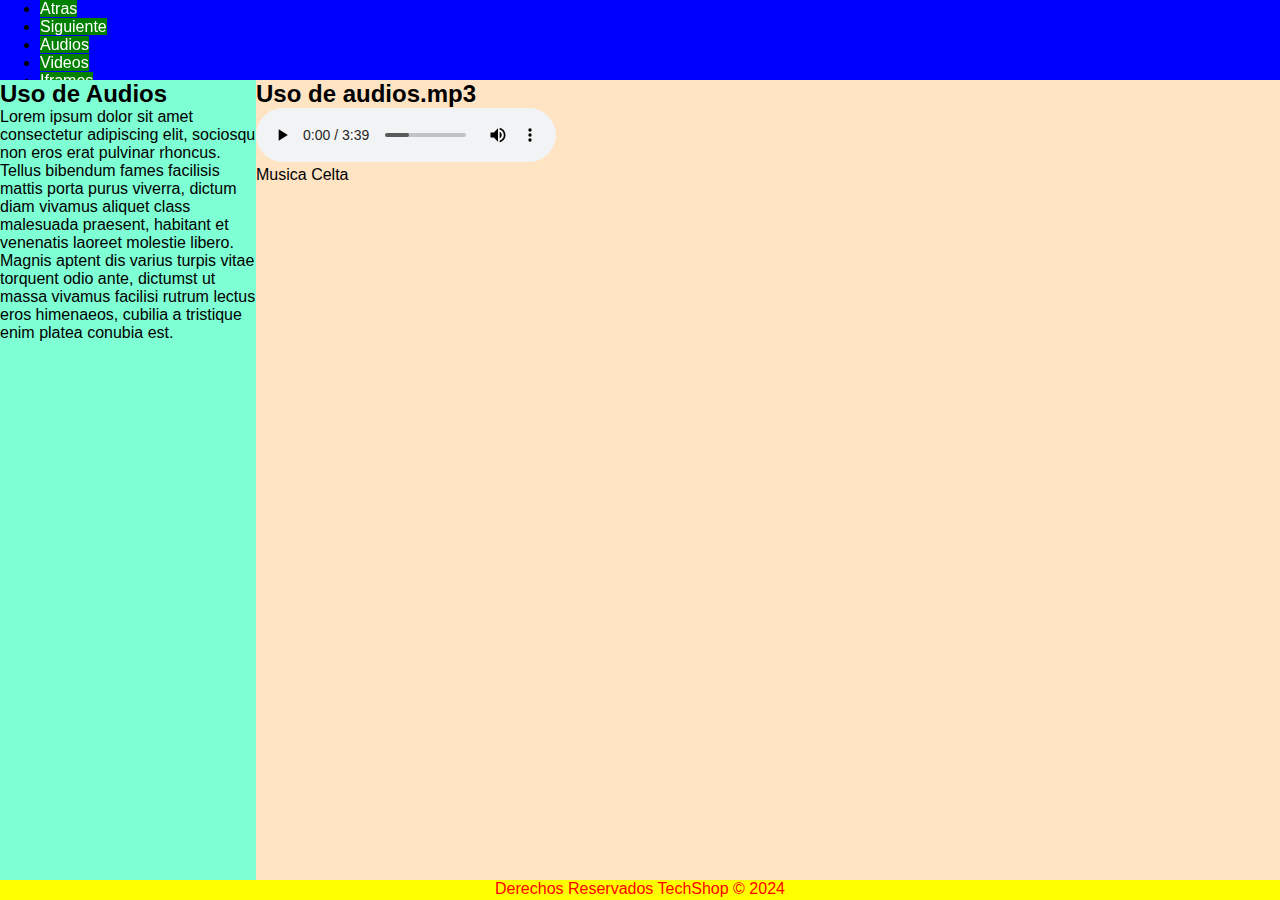
<file: src/main/resources/static/audio.html>
<!DOCTYPE html>
<!--
Click nbfs://nbhost/SystemFileSystem/Templates/Licenses/license-default.txt to change this license
Click nbfs://nbhost/SystemFileSystem/Templates/Other/html.html to edit this template
-->
<html>
    <head>
        <title>TechShop</title>
        <meta charset="UTF-8">
        <link href="css/estilos.css" rel="stylesheet" type="text/css"/>
    </head>
    <body>
        <header class="header">
            <nav class="nav">
                <ul class="nav-menu">
                    <li class="nav-menu-item"><a class="nav-menu-link nav-link" href="ejemplo3.html">Atras</a></li>
                    <li class="nav-menu-item"><a class="nav-menu-link nav-link" href="ejemplo2.html">Siguiente</a></li>
                    <li class="nav-menu-item"><a class="nav-menu-link nav-link" href="audio.html">Audios</a></li>
                    <li class="nav-menu-item"><a class="nav-menu-link nav-link" href="videos.html">Videos</a></li>
                    <li class="nav-menu-item"><a class="nav-menu-link nav-link" href="iframes.html">Iframes</a></li>
                    <li class="nav-menu-item"><a class="nav-menu-link nav-link" href="formulario.html">Formulario</a></li>
                </ul>
            </nav>
        </header>
        <aside class="aside">
            <h2 class="audio">Uso de Audios</h2> 
            <p>Lorem ipsum dolor sit amet consectetur adipiscing elit, sociosqu non eros erat pulvinar rhoncus. Tellus bibendum fames facilisis mattis porta purus viverra, dictum diam vivamus aliquet class malesuada praesent, habitant et venenatis laoreet molestie libero. Magnis aptent dis varius turpis vitae torquent odio ante, dictumst ut massa vivamus facilisi rutrum lectus eros himenaeos, cubilia a tristique enim platea conubia est.</p>
        </aside>
        <section class="section">
            <article>
                <h2>Uso de audios.mp3</h2>
            </article>
            <figure>
                <audio controls>
                    <source src="audio/musica.mp3" type="audio/mpeg">
                    Your browser does not support the <code>audio</code> tag.
                </audio>
                <figcaption>Musica Celta</figcaption>
            </figure>
        </section>
        <footer class="footer">
            <p>Derechos Reservados TechShop &COPY; 2024</p>
        </footer>
    </body>
</html>
</file>
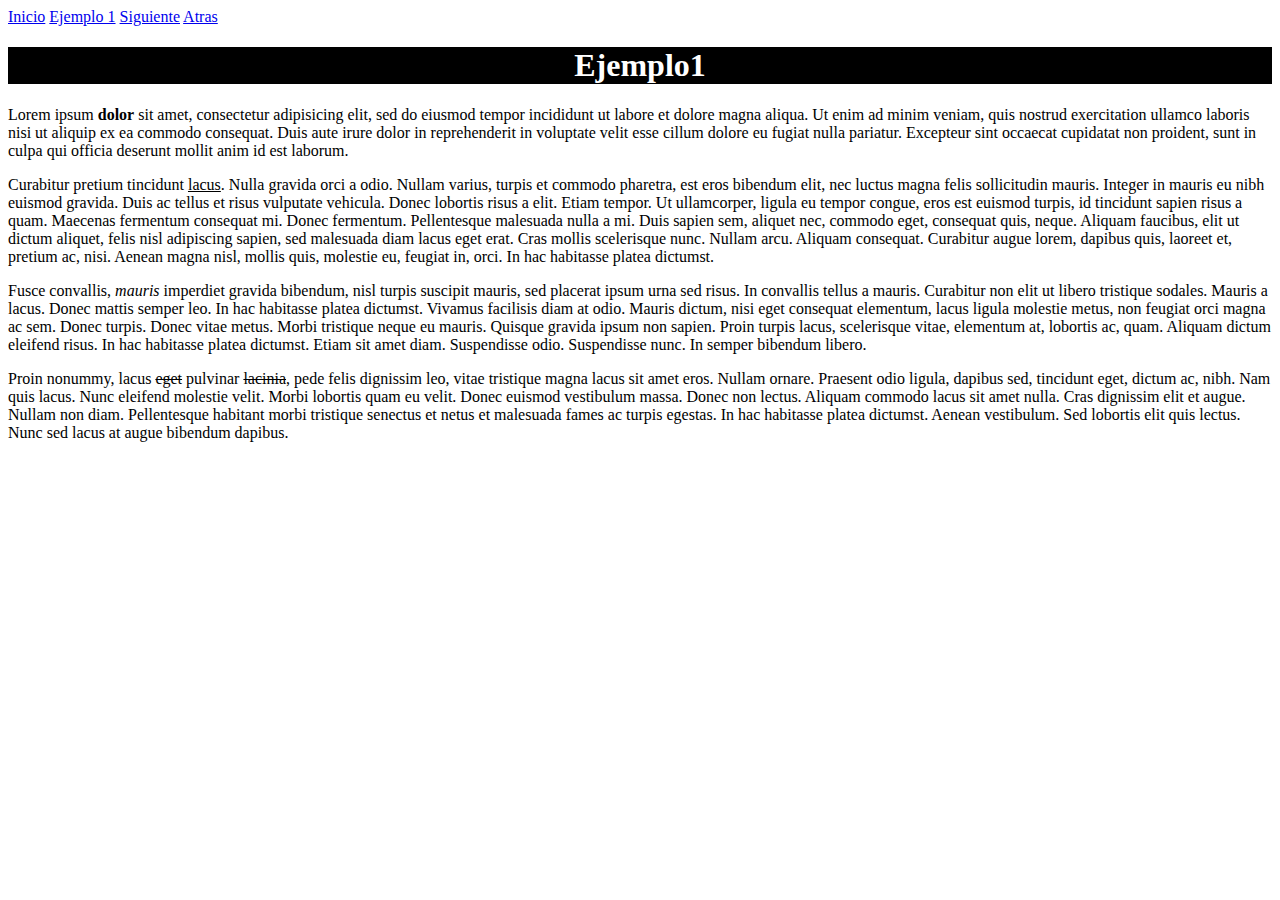
<file: src/main/resources/static/ejemplo1.html>
<!DOCTYPE html>
<!--
Click nbfs://nbhost/SystemFileSystem/Templates/Licenses/license-default.txt to change this license
Click nbfs://nbhost/SystemFileSystem/Templates/Other/html.html to edit this template
-->
<html>
    <head>
        <title>TechShop</title>
        <meta charset="UTF-8">
        <meta name="viewport" content="width=device-width, initial-scale=1.0">
    </head>
    <body>
        <header>
            <nav>
                <a href="index.html">Inicio</a>
                <a href="ejemplo1.html">Ejemplo 1</a>
                <a href="ejemplo2.html">Siguiente</a>
                <a href="#">Atras</a>
        </nav>
            <h1 style="text-align: center; 
                background-color: black;
                color:white">Ejemplo1</h1>
        </header>
        <section>
            <p>
                Lorem ipsum <strong>dolor</strong> sit amet, consectetur adipisicing elit, sed do eiusmod tempor incididunt ut labore et dolore magna aliqua. 
                Ut enim ad minim veniam, quis nostrud exercitation ullamco laboris nisi ut aliquip ex ea commodo consequat. Duis aute irure dolor in reprehenderit in voluptate velit esse cillum dolore eu fugiat nulla pariatur. Excepteur sint occaecat cupidatat non proident, 
                sunt in culpa qui officia deserunt mollit anim id est laborum.
            </p>
            <p>
                Curabitur pretium tincidunt  <u>lacus</u>. Nulla gravida orci a odio. Nullam varius, turpis et commodo pharetra, est eros bibendum elit, nec luctus magna felis sollicitudin mauris. Integer in mauris eu nibh euismod gravida. Duis ac tellus et risus vulputate vehicula. 
                Donec lobortis risus a elit. Etiam tempor. Ut ullamcorper, ligula eu tempor congue, eros est euismod turpis, id tincidunt sapien risus a quam. Maecenas fermentum consequat mi. Donec fermentum. Pellentesque malesuada nulla a mi. Duis sapien sem, aliquet nec, commodo eget, consequat quis, neque. 
                Aliquam faucibus, elit ut dictum aliquet, felis nisl adipiscing sapien, sed malesuada diam lacus eget erat. Cras mollis scelerisque nunc. Nullam arcu. Aliquam consequat. Curabitur augue lorem, dapibus quis, laoreet et, pretium ac, nisi. Aenean magna nisl, mollis quis, molestie eu, feugiat in, orci. In hac habitasse platea dictumst.
            </p>
            <p>
                Fusce convallis, <i>mauris</i> imperdiet gravida bibendum, nisl turpis suscipit mauris, sed placerat ipsum urna sed risus. In convallis tellus a mauris. Curabitur non elit ut libero tristique sodales. Mauris a lacus. Donec mattis semper leo. In hac habitasse platea dictumst. Vivamus facilisis diam at odio. Mauris dictum, nisi eget consequat elementum, 
                lacus ligula molestie metus, non feugiat orci magna ac sem. Donec turpis. 
                Donec vitae metus. Morbi tristique neque eu mauris. Quisque gravida ipsum non sapien. Proin turpis lacus, scelerisque vitae, elementum at, lobortis ac, quam. Aliquam dictum eleifend risus. In hac habitasse platea dictumst. Etiam sit amet diam. Suspendisse odio. Suspendisse nunc. In semper bibendum libero.
            </p>
            <p>
                Proin nonummy, lacus <s>eget</s> pulvinar <del>lacinia</del>, pede felis dignissim leo, vitae tristique magna lacus sit amet eros. Nullam ornare. Praesent odio ligula, dapibus sed, tincidunt eget, dictum ac, nibh. Nam quis lacus. Nunc eleifend molestie velit. 
                Morbi lobortis quam eu velit. Donec euismod vestibulum massa. Donec non lectus. Aliquam commodo lacus sit amet nulla. 
                Cras dignissim elit et augue. Nullam non diam. Pellentesque habitant morbi tristique senectus et netus et malesuada fames ac turpis egestas. In hac habitasse platea dictumst. Aenean vestibulum. Sed lobortis elit quis lectus. Nunc sed lacus at augue bibendum dapibus.
            </p>
        </section>
    </body>
</html>
</file>
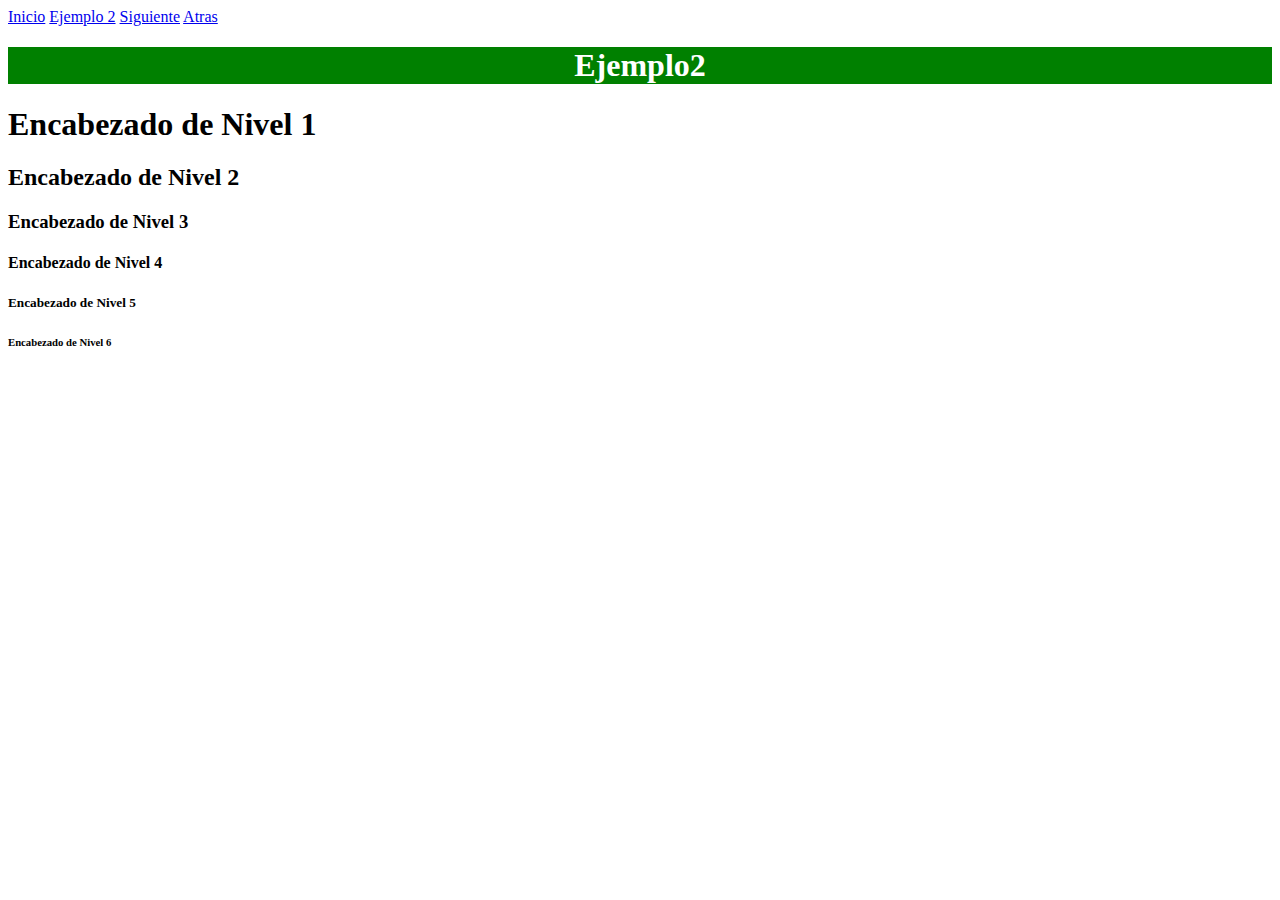
<file: src/main/resources/static/ejemplo2.html>
<!DOCTYPE html>
<!--
Click nbfs://nbhost/SystemFileSystem/Templates/Licenses/license-default.txt to change this license
Click nbfs://nbhost/SystemFileSystem/Templates/Other/html.html to edit this template
-->
<html>
    <head>
        <title>TechShop</title>
        <meta charset="UTF-8">
        <meta name="viewport" content="width=device-width, initial-scale=1.0">
    </head>
    <body>
        <header>
            <nav>
                <a href="index.html">Inicio</a>
                <a href="ejemplo2.html">Ejemplo 2</a>
                <a href="#">Siguiente</a>
                <a href="ejemplo1.html">Atras</a>
        </nav>
            <h1 style="text-align: center; 
                background-color: green;
                color:white">Ejemplo2</h1>
        </header>
        <section>
            <h1>Encabezado de Nivel 1</h1>
            <h2>Encabezado de Nivel 2</h2>
            <h3>Encabezado de Nivel 3</h3>
            <h4>Encabezado de Nivel 4</h4>
            <h5>Encabezado de Nivel 5</h5>
            <h6>Encabezado de Nivel 6</h6>
        </section>
    </body>
</html>
</file>
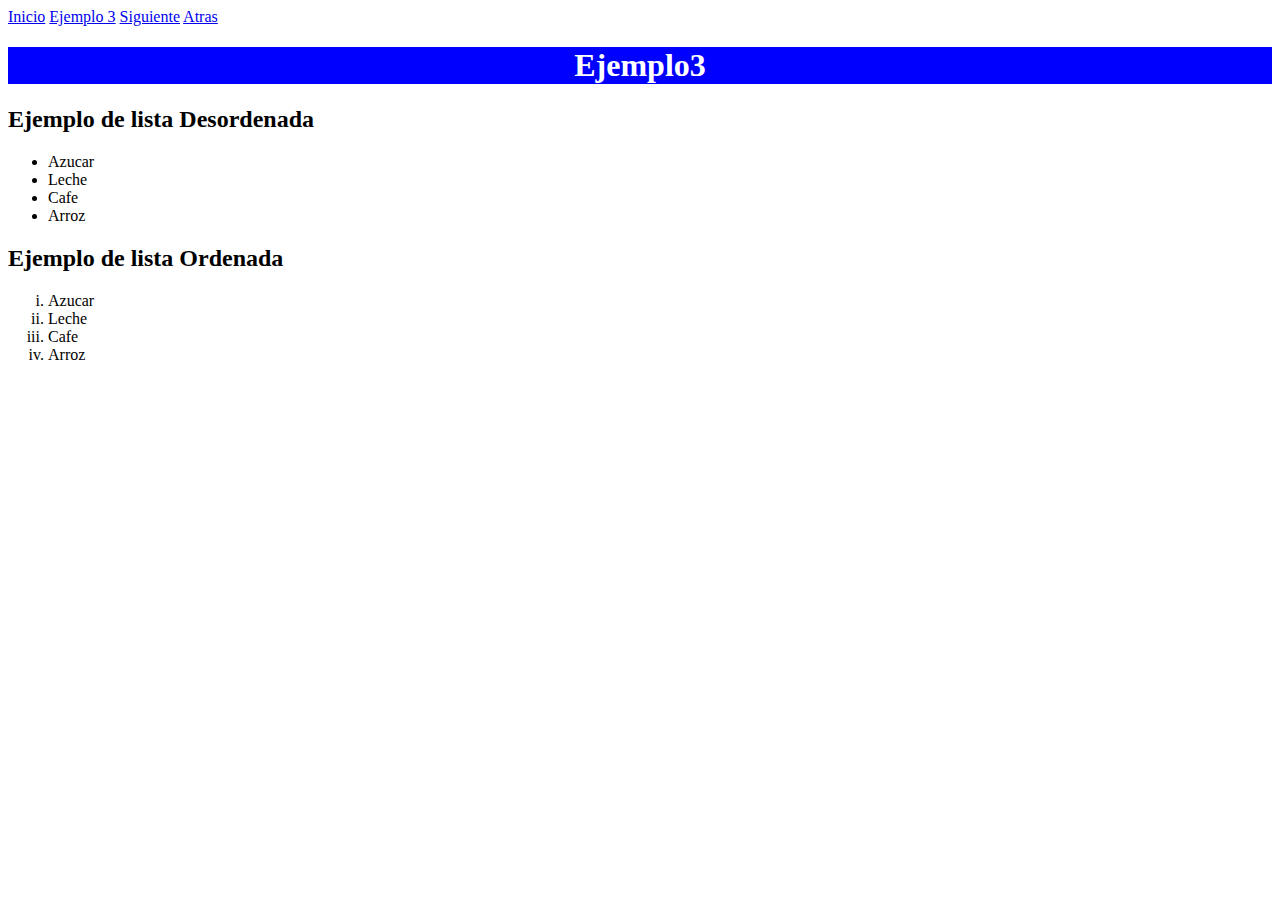
<file: src/main/resources/static/ejemplo3.html>
<!DOCTYPE html>
<!--
Click nbfs://nbhost/SystemFileSystem/Templates/Licenses/license-default.txt to change this license
Click nbfs://nbhost/SystemFileSystem/Templates/Other/html.html to edit this template
-->
<html>
    <head>
        <title>TechShop</title>
        <meta charset="UTF-8">
        <meta name="viewport" content="width=device-width, initial-scale=1.0">
    </head>
    <body>
        <header>
            <nav>
                <a href="index.html">Inicio</a>
                <a href="ejemplo3.html">Ejemplo 3</a>
                <a href="#">Siguiente</a>
                <a href="ejemplo2.html">Atras</a>
        </nav>
            <h1 style="text-align: center; 
                background-color: blue;
                color:white">Ejemplo3</h1>
        </header>
        <section>
            <h2>Ejemplo de lista Desordenada</h2>
            <ul>
                <li>Azucar</li>
                <li>Leche</li>
                <li>Cafe</li>
                <li>Arroz</li>
            </ul>
            
            <h2>Ejemplo de lista Ordenada</h2>
            <ol type="i">
                <li>Azucar</li>
                <li>Leche</li>
                <li>Cafe</li>
                <li>Arroz</li>
            </ol>
        </section>
    </body>
</html>
</file>
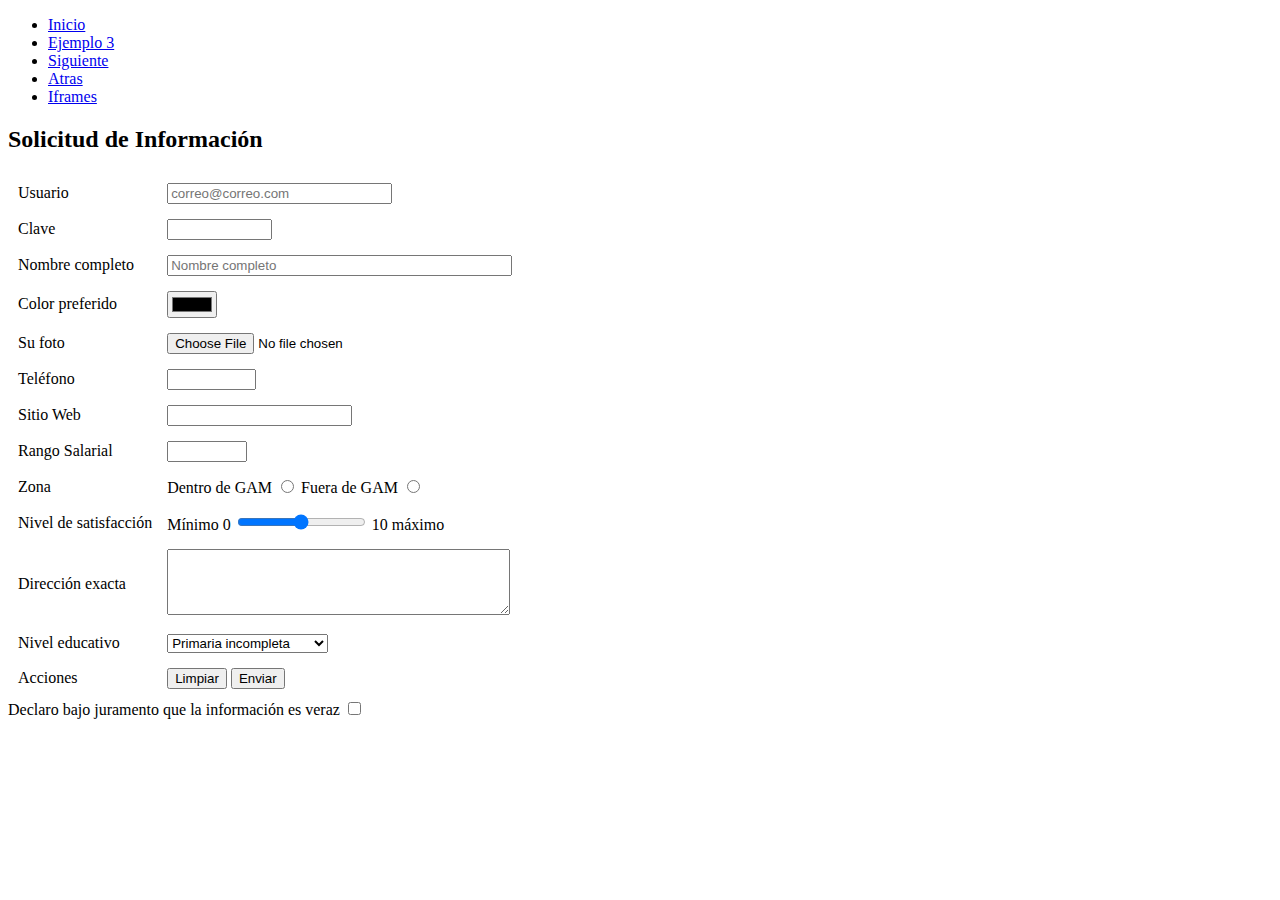
<file: src/main/resources/static/formulario.html>
<!DOCTYPE html>
<!--
Click nbfs://nbhost/SystemFileSystem/Templates/Licenses/license-default.txt to change this license
Click nbfs://nbhost/SystemFileSystem/Templates/Other/html.html to edit this template
-->
<html>
    <head>
        <title>TechShop</title>
        <meta charset="UTF-8">
        <meta name="viewport" content="width=device-width, initial-scale=1.0">
    </head>
    <body>
        <header class="header">
            <nav class="nav">
                <ul class="nav-menu">
                    <li class="nav-menu-item"><a class="nav-menu-link nav-link" 
                                                 href="Index.html">Inicio</a></li>
                    <li class="nav-menu-item"><a class="nav-menu-link nav-link" 
                                                 href="ejemplo3.html">Ejemplo 3</a></li>                             
                    <li class="nav-menu-item"><a class="nav-menu-link nav-link" 
                                                 href="#">Siguiente</a></li>
                    <li class="nav-menu-item"><a class="nav-menu-link nav-link" 
                                                 href="ejemplo3.html">Atras</a></li>
                    <li class="nav-menu-item"><a class="nav-menu-link nav-link" 
                                                 href="iframes.html">Iframes</a></li>                             
                </ul>
            </nav>            
        </header>
        <aside class="aside">
            <h2 id="formulario"></h2>
        </aside>
         <section class="section">
            <article>
                <header>
                    <h2>Solicitud de Información</h2>
                </header>

                <form action="#">
                    <table border="0" cellspacing="5" cellpadding="5">                        
                        <tbody>
                            <tr>
                                <td>Usuario</td>
                                <td><input type="email" 
                                           name="usuario" placeholder="correo@correo.com"
                                           size="25"/></td>
                            </tr>
                            <tr>
                                <td>Clave</td>
                                <td><input type="password" name="clave"
                                           size="10"/></td>
                            </tr>
                            <tr>
                                <td>Nombre completo</td>
                                <td><input type="text" name="nombre" placeholder="Nombre completo"
                                           size="40"/></td>
                            </tr>
                            <tr>
                                <td>Color preferido</td>
                                <td><input type="color" name="color"/></td>
                            </tr>
                            <tr>
                                <td>Su foto</td>
                                <td><input type="file" name="foto"
                                           accept="image/*"/></td>
                            </tr>
                            <tr>
                                <td>Teléfono</td>
                                <td><input type="tel" name="telefono"
                                           size="8"/></td>
                            </tr>
                            <tr>
                                <td>Sitio Web</td>
                                <td><input type="url" name="sitio"/></td>
                            </tr>                            
                            <tr>
                                <td>Rango Salarial</td>
                                <td><input type="number" name="salario" min="400"
                                           max="10000" step="100"/></td>
                            </tr>
                            <tr>
                                <td>Zona</td>
                                <td>Dentro de GAM <input type="radio" name="zona" value="1"/>
                                    Fuera de GAM <input type="radio" name="zona" value="2"/>
                                </td>
                            </tr>
                            <tr>
                                <td>Nivel de satisfacción</td>
                                <td>Mínimo 0 <input type="range" min="0" max="10" step="1"/> 10 máximo</td>
                            </tr>
                            <tr>
                                <td>Dirección exacta</td>
                                <td><textarea name="dirección" rows="4" cols="40"></textarea></td>
                            </tr>
                            <tr>
                                <td>Nivel educativo</td>
                                <td><select name="nivel">
                                        <option value="0">Primaria incompleta</option>
                                        <option value="1">Primaria completa</option>
                                        <option value="2">Secundaria incompleta</option>
                                        <option value="3">Secundaria completa</option>
                                        <option value="4">Universidad incompleta</option>
                                        <option value="5">Universidad completa</option>
                                    </select></td>
                            </tr>
                            <tr>
                                <td>Acciones</td>
                                <td><input type="reset" value="Limpiar"/>
                                    <input type="submit" value="Enviar"/>
                                </td>
                            </tr>
                        </tbody>
                    </table>
                    Declaro bajo juramento que la información es veraz <input type="checkbox" name="jura" required />
                </form>
            </article>
        </section>
    </body>
</html>
</file>
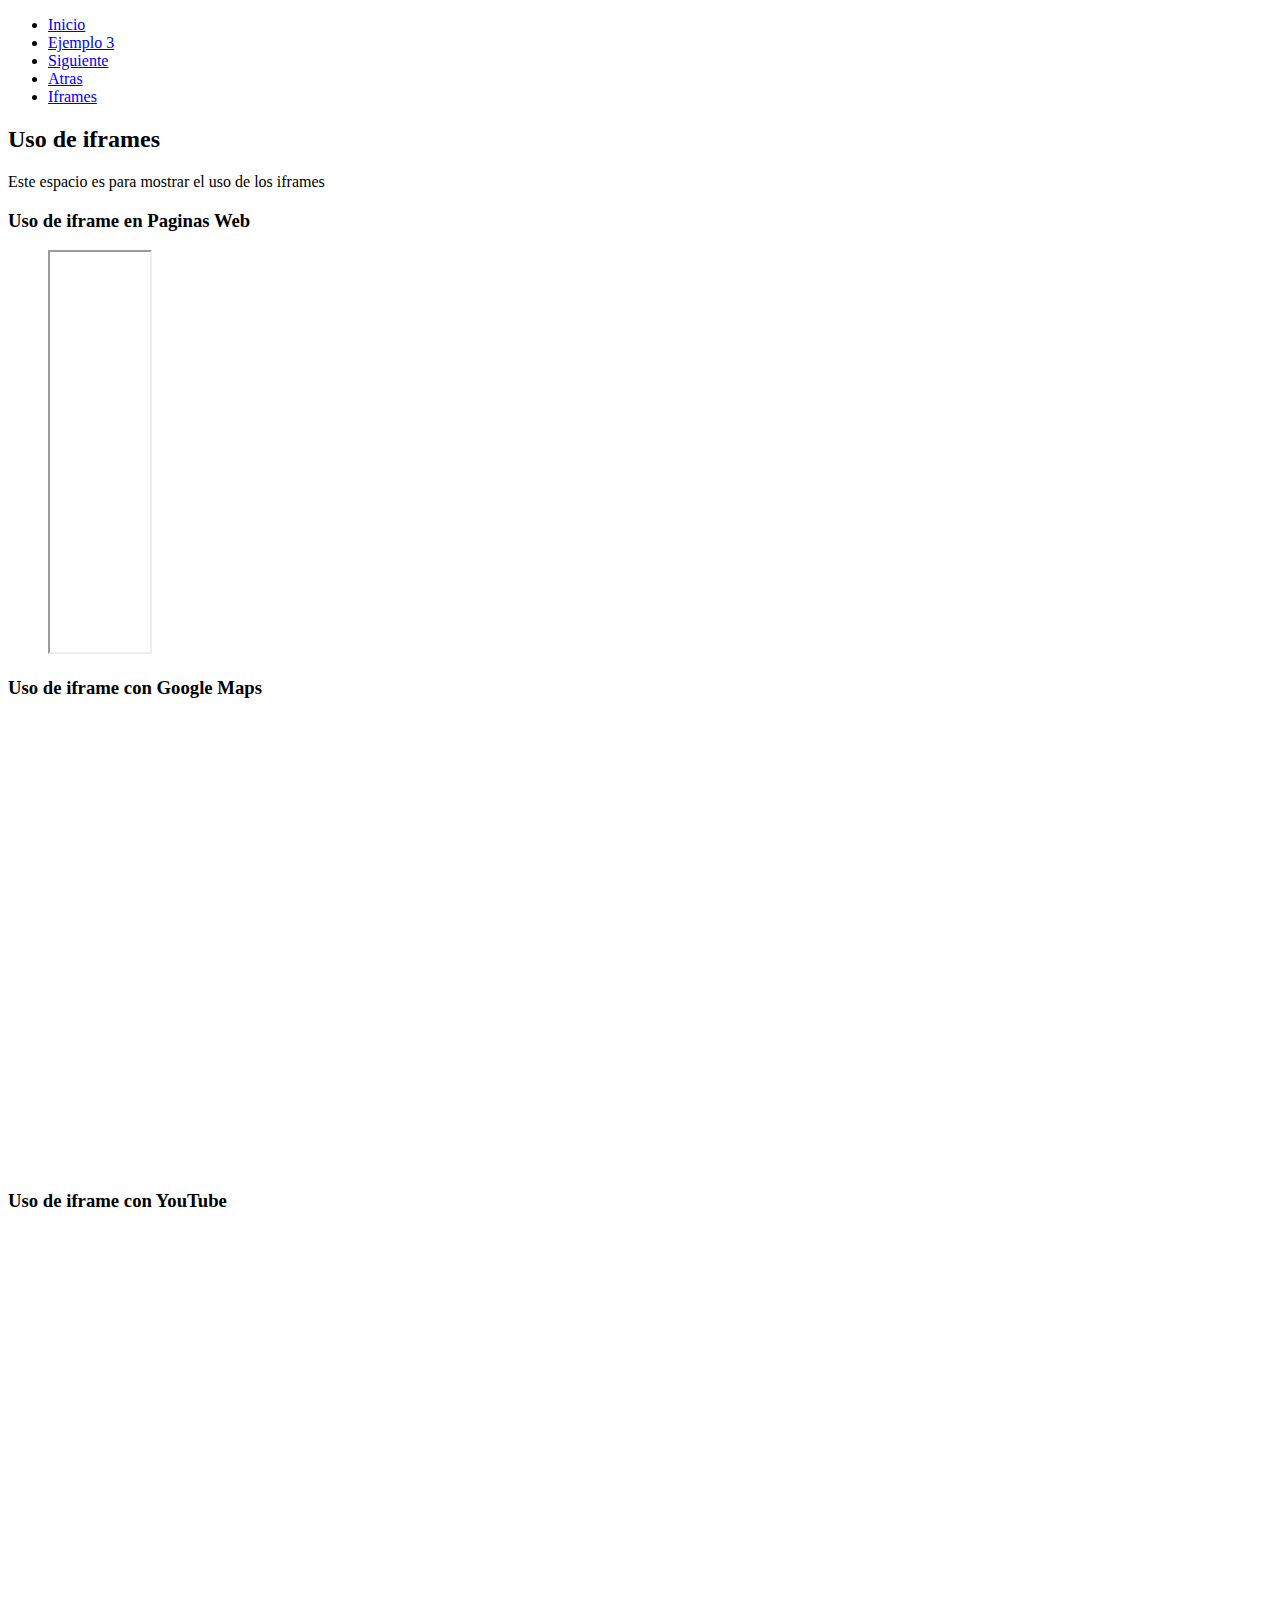
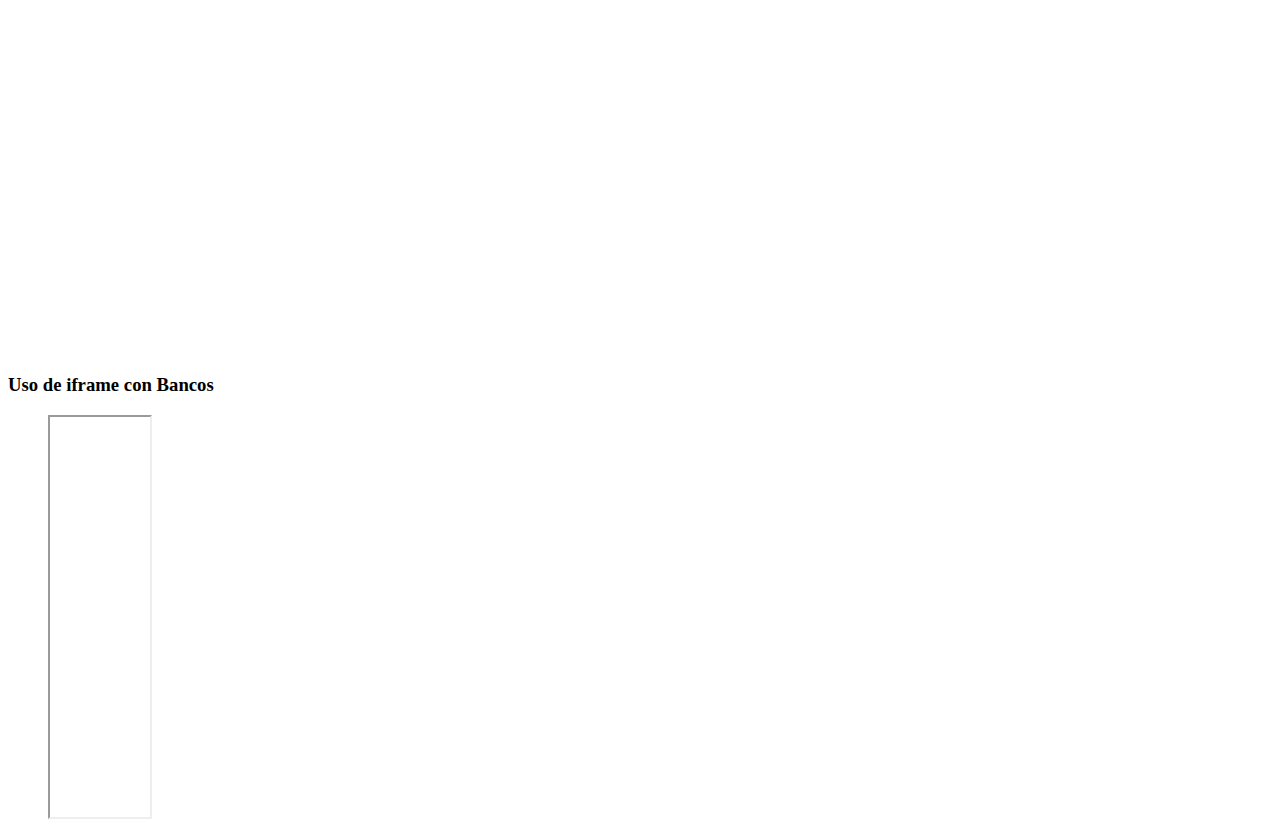
<file: src/main/resources/static/iframes.html>
<!DOCTYPE html>
<!--
Click nbfs://nbhost/SystemFileSystem/Templates/Licenses/license-default.txt to change this license
Click nbfs://nbhost/SystemFileSystem/Templates/Other/html.html to edit this template
-->
<html>
    <head>
        <title>TechShop</title>
        <meta charset="UTF-8">
        <meta name="viewport" content="width=device-width, initial-scale=1.0">
    </head>
    <body>
        <header class="header">
            <nav class="nav">
                <ul class="nav-menu">
                    <li class="nav-menu-item"><a class="nav-menu-link nav-link" 
                                                 href="index.html">Inicio</a></li>
                    <li class="nav-menu-item"><a class="nav-menu-link nav-link" 
                                                 href="ejemplo3.html">Ejemplo 3</a></li>
                    <li class="nav-menu-item"><a class="nav-menu-link nav-link" 
                                                 href="#">Siguiente</a></li>
                    <li class="nav-menu-item"><a class="nav-menu-link nav-link" 
                                                 href="ejemplo3.html">Atras</a></li>
                    <li class="nav-menu-item"><a class="nav-menu-link nav-link" 
                                                 href="iframes.html">Iframes</a></li>                             
                 </ul>
        </nav>
        </header>
        <aside class="aside">
            <h2 id="iframes">Uso de iframes</h2>
            <p>Este espacio es para mostrar el uso de los iframes</p>
        </aside>
        <section class="section">
            <article>
                <h3>Uso de iframe en Paginas Web</h3>
            </article>
            <figure>
                <iframe src="https://sistemas.ufidelitas.ac.cr/" width="100" height="400"></iframe>
            </figure>
            
            <article>
                <h3>Uso de iframe con Google Maps</h3>
            </article>
            <figure>
                <iframe src="https://www.google.com/maps/embed?pb=!1m18!1m12!1m3!1d3929.3054196230046!2d-84.14615392416705!3d9.991610473177431!2m3!1f0!2f0!3f0!3m2!1i1024!2i768!4f13.1!3m3!1m2!1s0x8fa0faf89f62fc53%3A0x920a942930d65331!2sUniversidad%20Fid%C3%A9litas%20%E2%80%A2%20Heredia!5e0!3m2!1ses-419!2scr!4v1728009177608!5m2!1ses-419!2scr" width="600" height="450" style="border:0;" allowfullscreen="" loading="lazy" referrerpolicy="no-referrer-when-downgrade"></iframe>
            </figure>
            
            <article>
                <h3>Uso de iframe con YouTube</h3>
            </article>
            <figure>
                <iframe width="1280" height="720" src="https://www.youtube.com/embed/GwzegAR65dQ" title="Tour Virtual Universidad Fidélitas" frameborder="0" allow="accelerometer; autoplay; clipboard-write; encrypted-media; gyroscope; picture-in-picture; web-share" referrerpolicy="strict-origin-when-cross-origin" allowfullscreen></iframe>
            </figure>
            
            <article>
                <h3>Uso de iframe con Bancos</h3>
            </article>
            <figure>
                <iframe src="https://www.bancopopular.fi.cr/" width="100" height="400"></iframe>
            </figure>
            
        </section>
    </body>
</html>
</file>
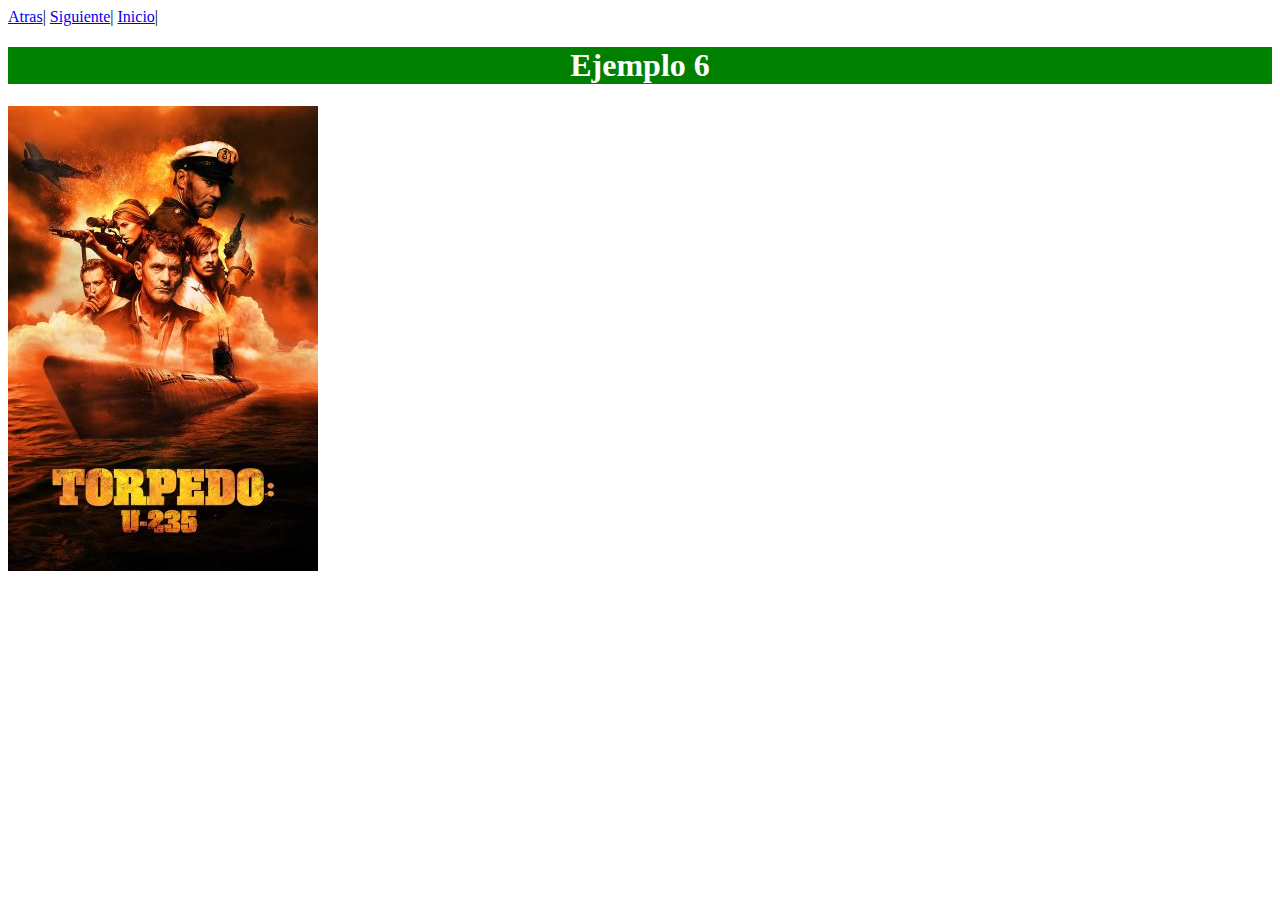
<file: src/main/resources/static/imagenes.html>
<!DOCTYPE html>
<!--
Click nbfs://nbhost/SystemFileSystem/Templates/Licenses/license-default.txt to change this license
Click nbfs://nbhost/SystemFileSystem/Templates/Other/html.html to edit this template
-->
<html>
     <head>
        <title>TechShop</title>
        <meta charset="UTF-8">
    </head>
    <body>        
        <a href="ejemplo3.html">Atras</a>|
        <a href="ejemplo2.html">Siguiente</a>|
        <a href="index.html">Inicio</a>|
        <h1 style="text-align: center; background-color: green; color:white">Ejemplo 6</h1>
        <img src="img/torpedo.jpg" alt=""/>
    </body>
</html>
</file>
<file: src/main/resources/static/css/estilos.css>
/*
Click nbfs://nbhost/SystemFileSystem/Templates/Licenses/license-default.txt to change this license
Click nbfs://nbhost/SystemFileSystem/Templates/Other/CascadeStyleSheet.css to edit this template
*/
/* 
    Created on : 3 oct 2024, 9:08:21 p. m.
    Author     : angie
*/

/* Comentario */

* {
    box-sizing: border-box;
    margin: 0;
}

body {
    font-family: sans-serif;
    padding: 80px 20px 0;
    background-color: bisque;
}

header {
    position: fixed;
    background-color: blue;    
    top: 0;
    left: 0;
    height: 80px;
    width: 100%
}

aside {
    position: fixed;
    background-color: aquamarine;    
    top: 80px;
    left: 0;
    bottom: 20px;
    width: 20%
}

section {
    overflow-y: scroll;
    position: fixed;
    background-color: bisque;    
    top: 80px;
    left: 20%;
    bottom: 20px;
    width: 80%
}

footer {
    position: fixed;
    left: 0;
    bottom: 0;
    height: 20px;
    width: 100%;        
    text-align: center;
    background-color: yellow;
    color: red;
}

a {
    text-decoration: none;
    background-color: green;
    color: white;
}

a:hover {
    background-color: black;
    color: white;
}

tbody tr:nth-child(odd) {
    background-color: blue;
    color: white
}

tbody tr:nth-child(even) {
    background-color: black;
    color: white
}
</file>
